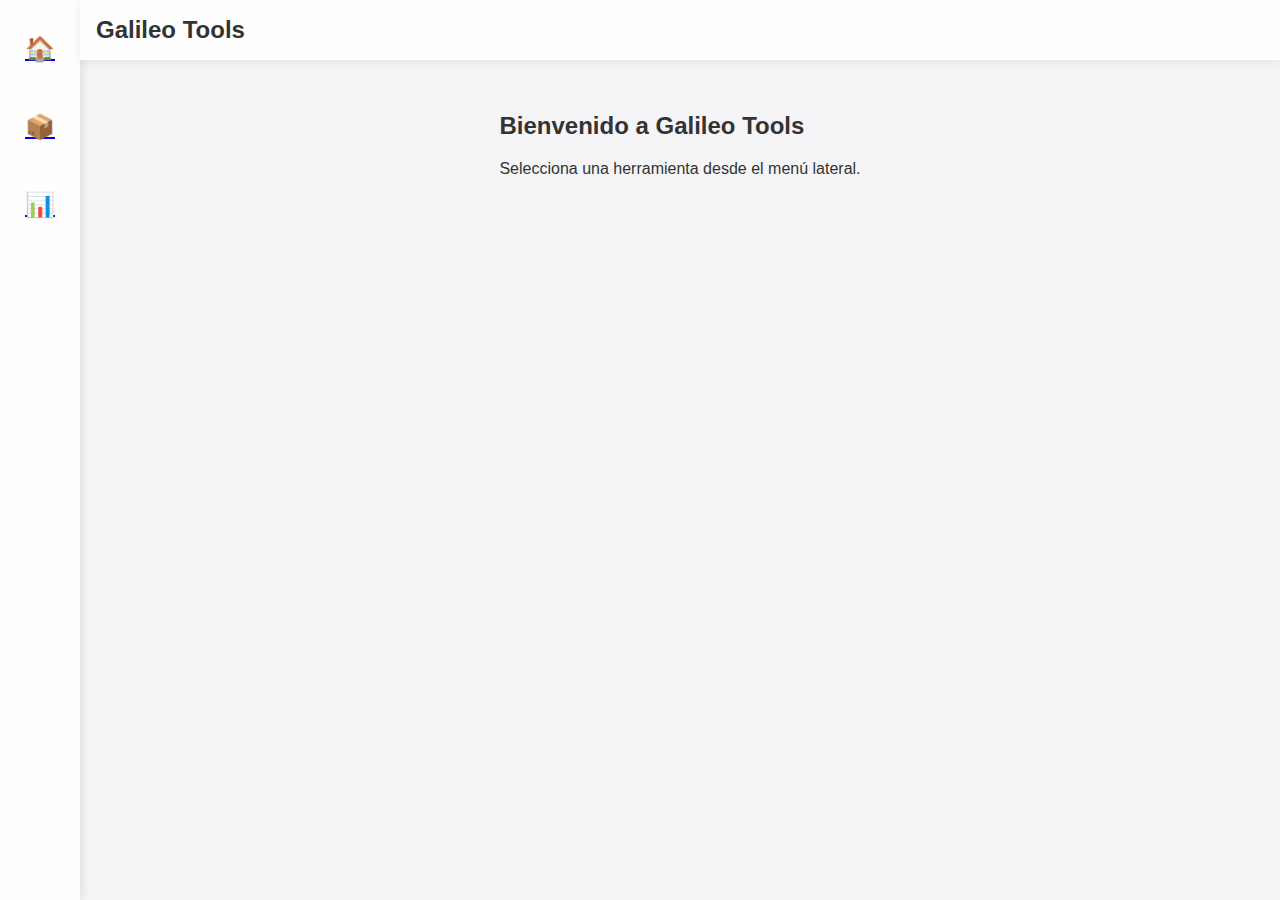
<file: docs/index.html>
<!DOCTYPE html>
<html lang="es">
<head>
  <meta charset="UTF-8" />
  <meta name="viewport" content="width=device-width, initial-scale=1.0" />
  <title>Galileo Tools - Inicio</title>
  <link rel="stylesheet" href="styles/styles.css" />
</head>
<body>
  <div class="container">
    <!-- Menú lateral -->
    <nav class="sidebar">
      <a href="index.html" class="menu-btn">🏠</a>
      <a href="pages/herramienta1.html" class="menu-btn">📦</a>
      <a href="#" class="menu-btn">📊</a> <!-- Futuras herramientas -->
    </nav>

    <!-- Área derecha -->
    <div class="main-area">
      <header class="topbar">
        <h1 onclick="window.location.href='index.html'">Galileo Tools</h1>
      </header>

      <main id="main-content">
        <h2>Bienvenido a Galileo Tools</h2>
        <p>Selecciona una herramienta desde el menú lateral.</p>
      </main>
    </div>
  </div>
</body>
</html>
</file>
<file: docs/styles/styles.css>
/* Reset básico */
body {
  margin: 0;
  font-family: -apple-system, BlinkMacSystemFont, 'Segoe UI', sans-serif;
  background: #f5f5f7;
  color: #333;
}

/* Contenedor principal */
.container {
  display: flex;
  flex-direction: row;
  min-height: 100vh; /* ✅ Mejor que height fija */
}

/* Menú lateral */
.sidebar {
  width: 80px;
  background: #ffffffdd;
  box-shadow: 2px 0 10px rgba(0, 0, 0, 0.1);
  display: flex;
  flex-direction: column;
  align-items: center;
  padding: 10px 0;
}

/* Zona derecha de contenido */
.main-area {
  flex: 1;
  display: flex;
  flex-direction: column;
}

/* Barra superior */
.topbar {
  height: 60px;
  background-color: #ffffffdd;
  display: flex;
  align-items: center;
  padding: 0 1rem;
  box-shadow: 0 2px 10px rgba(0, 0, 0, 0.08);
}

.topbar h1 {
  margin: 0;
  font-size: 1.5rem;
  cursor: pointer;
  color: #333;
}

.topbar h1:hover {
  color: #007aff;
}

/* Botones del menú lateral */
.menu-btn {
  background: none;
  border: none;
  font-size: 24px;
  margin: 15px 0;
  cursor: pointer;
  transition: transform 0.2s, background-color 0.3s;
  border-radius: 12px;
  padding: 10px;
}

.menu-btn:hover {
  background-color: #e0e0e0;
  transform: scale(1.1);
}

/* Área principal de contenido */
#main-content {
  padding: 2rem;
  overflow-y: auto;
  flex: 1;
  max-width: 900px;
  margin: 0 auto;
  
}

/* Formularios e inputs */
input[type="number"],
input[type="text"],
button {
  padding: 8px;
  margin: 4px 0;
  font-size: 1rem;
  border-radius: 6px;
  border: 1px solid #ccc;
  box-sizing: border-box;
  width: 100%; /* ✅ Responsive */
}

/* Botones generales */
button {
  background-color: #007aff;
  color: white;
  border: none;
  font-weight: bold;
  border-radius: 8px;
  transition: background-color 0.2s;
}

button:hover {
  background-color: #005bb5;
}

/* Tablas */
table {
  width: 100%;
  border-collapse: collapse;
  margin-top: 1rem;
  overflow-x: auto;
}

table th,
table td {
  border: 1px solid #ccc;
  padding: 8px;
  text-align: center;
}

/* Responsive Design */
@media (max-width: 768px) {
  .container {
    flex-direction: column;
  }

  .sidebar {
    flex-direction: row;
    width: 100%;
    height: auto;
    justify-content: center;
    box-shadow: 0 2px 10px rgba(0, 0, 0, 0.1);
  }

  .menu-btn {
    margin: 5px;
    font-size: 20px;
  }

  .topbar {
    flex-direction: column;
    height: auto;
    padding: 1rem 0.5rem;
  }

  .topbar h1 {
    font-size: 1.25rem;
    text-align: center;
  }

  #main-content {
    padding: 1rem;
    max-width: 100%;
  }

  table {
    font-size: 0.9rem;
    display: block;
    overflow-x: auto;
  }
}

.pedido-item {
  display: flex;
  align-items: center;
  gap: 10px;
  margin-bottom: 10px;
}

.pedido-btn {
  flex-grow: 1;
  background: white;
  color: #333;
  padding: 10px 16px;
  border-radius: 10px;
  border: 1px solid #ddd;
  text-align: left;
  font-weight: bold;
  cursor: pointer;
}

.icon-btn {
  background: white;
  border: 1px solid #ccc;
  border-radius: 8px;
  padding: 8px;
  cursor: pointer;
  font-size: 18px;
}

.icon-btn:hover {
  background-color: #f0f0f0;
}

/* Estilo para cada pedido guardado */
.pedido-item {
  display: flex;
  justify-content: space-between;
  align-items: center;
  background: white;
  border-radius: 12px;
  padding: 10px 16px;
  margin: 10px 0;
  box-shadow: 0 1px 5px rgba(0,0,0,0.1);
}

/* Botones de editar y eliminar al lado */
.pedido-item .acciones {
  display: flex;
  gap: 8px;
}

/* Que los botones tengan forma cuadrada */
.pedido-item .acciones button {
  width: 36px;
  height: 36px;
  padding: 0;
  font-size: 18px;
  background: #f1f1f1;
  border-radius: 8px;
  border: none;
  cursor: pointer;
  transition: background-color 0.2s ease;
}

.pedido-item .acciones button:hover {
  background: #ddd;
}

/* Para alinear inputs cantidad x asin + botón agregar */
.input-line {
  display: flex;
  align-items: center;
  gap: 10px;
  flex-wrap: wrap;
  margin-top: 10px;
}

.input-line input[type="number"],
.input-line input[type="text"] {
  flex: 0 0 80px;
}

.input-line button {
  flex: 0 0 auto;
  white-space: nowrap;
}

/* Botón de editar al lado del título de la caja */
.caja {
  border-bottom: 1px solid #ddd;
  padding-bottom: 1rem;
  margin-bottom: 1.5rem;
}

.caja h3 {
  display: flex;
  justify-content: space-between;
  align-items: center;
}

.caja h3 button {
  width: 36px;
  height: 36px;
  padding: 0;
  font-size: 18px;
  background: #f1f1f1;
  border-radius: 8px;
  border: none;
  cursor: pointer;
}

.caja h3 button:hover {
  background: #ddd;
}

.Titulo_caja {
  display: flex;
  justify-content: space-between;
  align-items: center;
  margin-bottom: 10px;
}

/* Opcional: que el botón se quede fijo al final aunque el título sea corto */
.Titulo_caja h3 {
  margin: 0;
  font-size: 1.2rem;
  flex-grow: 1;
}

.Titulo_caja .icon-btn {
  width: 36px;
  height: 36px;
  padding: 0;
  margin-left: 10px;
}
</file>
